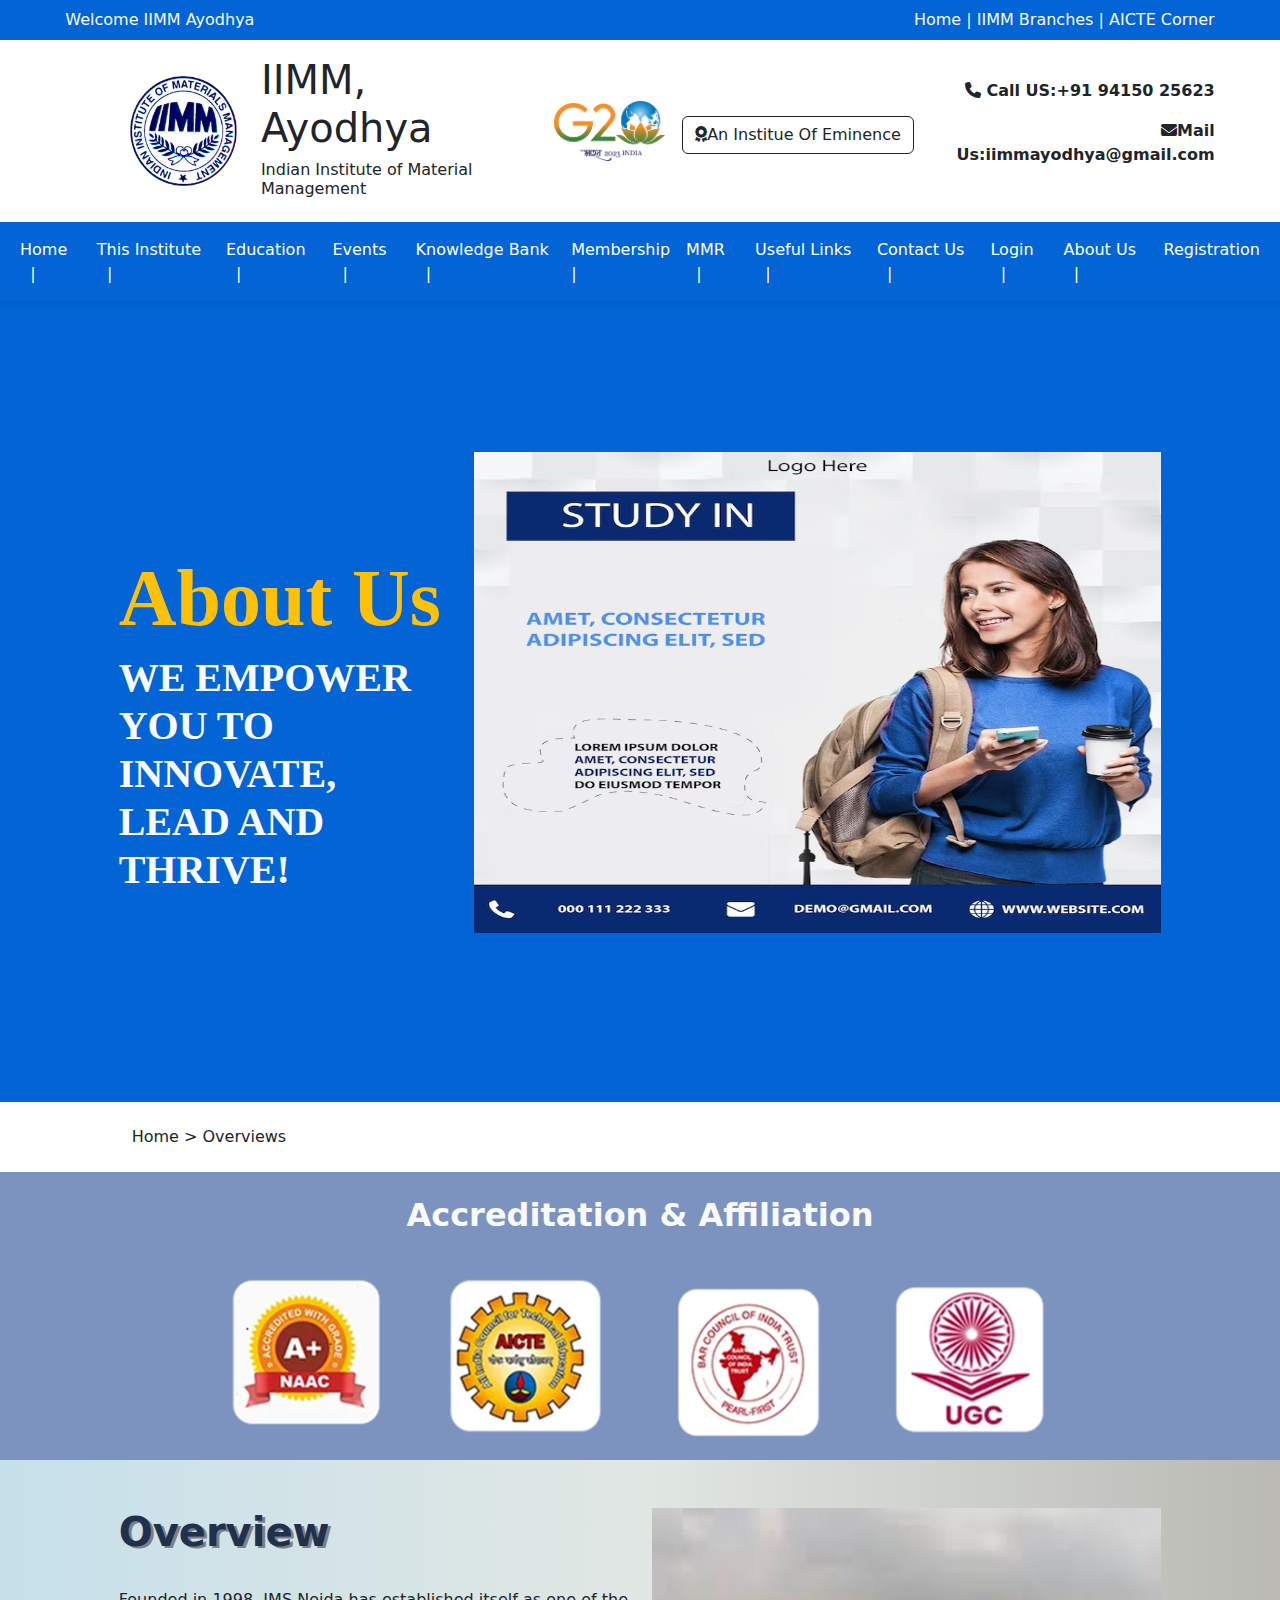
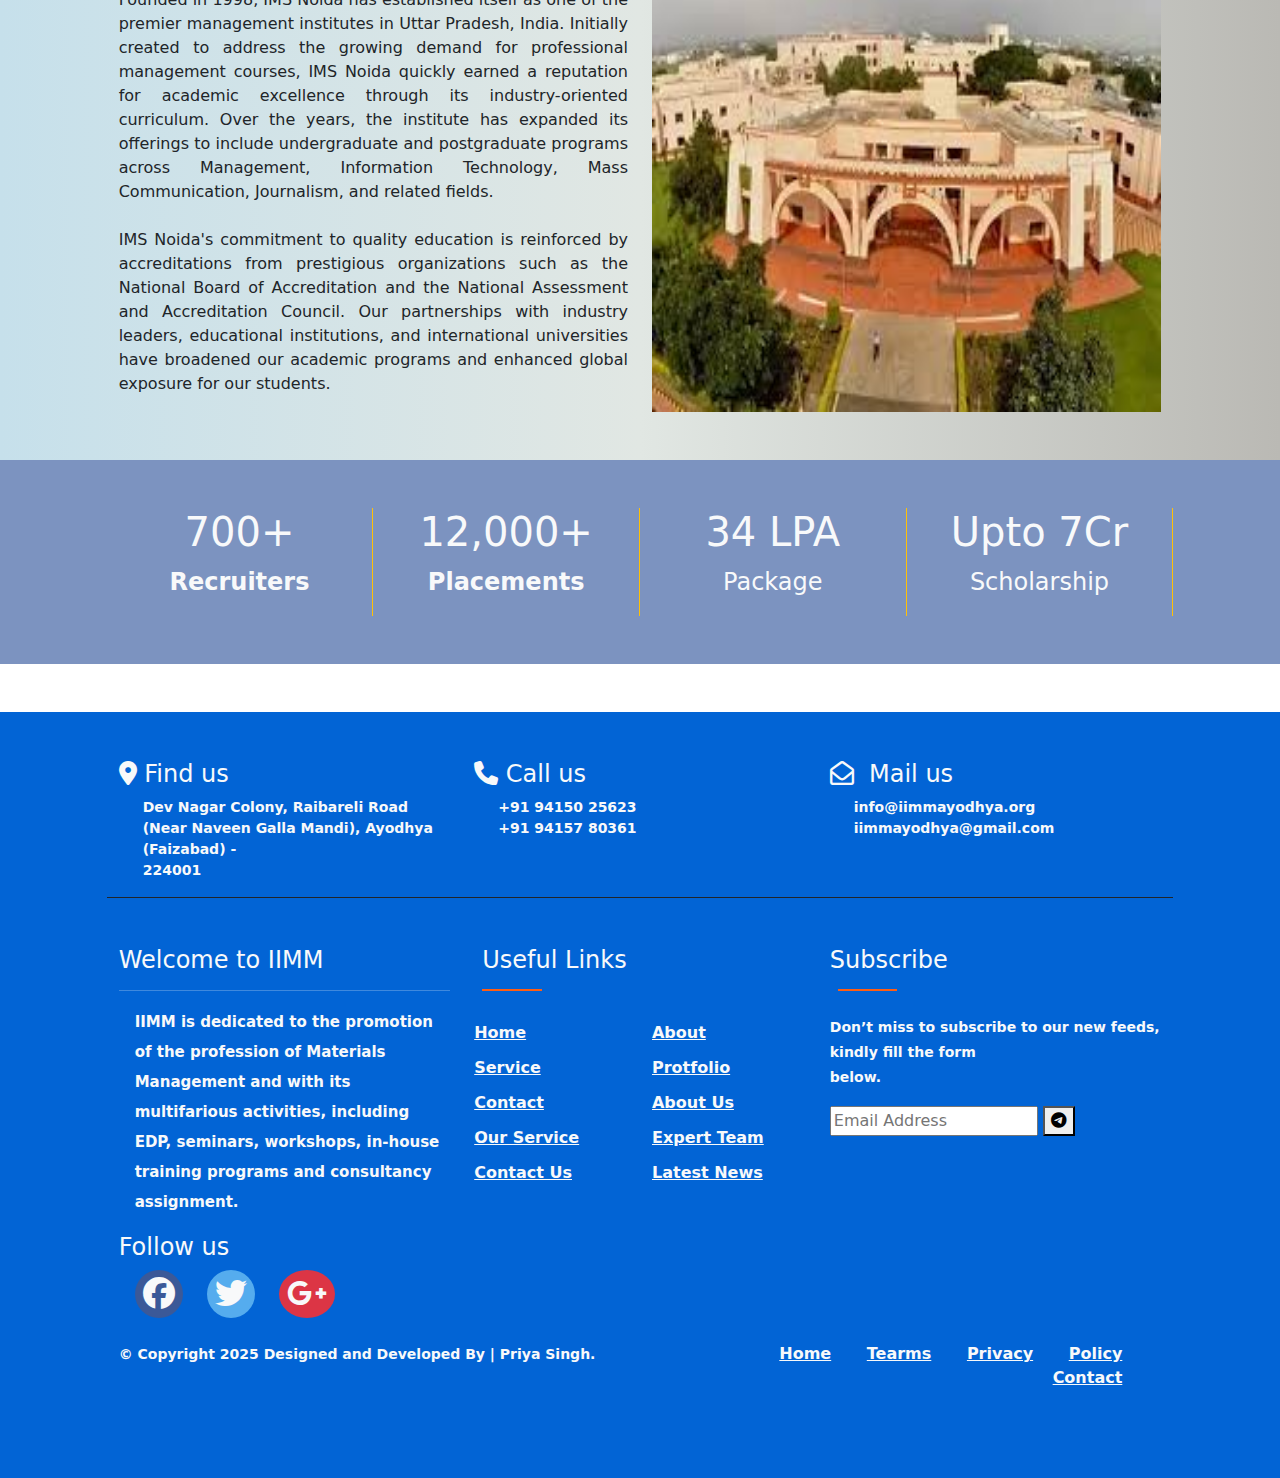
<file: AboutUs.html>
<!DOCTYPE html>
<html lang="en">

<head>
    <meta charset="UTF-8">
    <meta name="viewport" content="width=device-width, initial-scale=1.0">
    <link rel="stylesheet" href="css/bootstrap.css" />
    <link rel="stylesheet" href="https://cdnjs.cloudflare.com/ajax/libs/font-awesome/6.7.2/css/all.min.css"
        integrity="sha512-Evv84Mr4kqVGRNSgIGL/F/aIDqQb7xQ2vcrdIwxfjThSH8CSR7PBEakCr51Ck+w+/U6swU2Im1vVX0SVk9ABhg=="
        crossorigin="anonymous" referrerpolicy="no-referrer" />
    <link rel="stylesheet" href="css/style.css">
    <!-- <meta http-equiv="refresh" content="2" /> -->
    <title>IIMM Ayodhya</title>
</head>

<body>
    <div class="container-fluid">
        <!-- top start -->
        <div class="row py-2 text-light" style="background-color: #0264D5;">
            <div class="col-sm-11 mx-auto">
                <div class="row">
                    <div class="col-sm-6">Welcome IIMM Ayodhya</div>
                    <div class="col-sm-6 text-end">
                        <a href="#" class="text-light text-decoration-none start-end">Home</a>
                        |
                        <a href="#" class="text-light  text-decoration-none">IIMM Branches</a>
                        |
                        <a href="#" class="text-light  text-decoration-none">AICTE Corner</a>
                    </div>
                </div>
            </div>
        </div>
        <!-- top end -->
        <!-- header start -->

        <div class="row py-3">
            <div class="col-sm-11 mx-auto">
                <div class="row align-items-center">
                    <div class="col-sm-2 text-end"><img src="images/Logo-IIMM-1.png" alt="" height="110px"></div>
                    <div class="col-sm-3 ">
                        <h1>IIMM, Ayodhya</h1>
                        <h6>Indian Institute of Material Management</h6>
                    </div>
                    <div class="col-sm-4 "><img src="images/g20-logo.png" alt="" height="60px">&nbsp;&nbsp;
                        <a href="" class="btn border-dark mt-2"><i class="fa-solid fa-award"></i>An Institue Of
                            Eminence</a>
                    </div>
                    <div class="col-sm-3 text-end ">
                        <p class="fw-semibold"><i class="fa-solid fa-phone fa-shake "></i> Call US:+91 94150 25623</p>
                        <p class="fw-semibold"> <i class="fa-solid fa-envelope fa-bounce"></i>Mail
                            Us:iimmayodhya@gmail.com</p>
                    </div>
                </div>
            </div>
        </div>
        <!-- header end -->

        <!-- navbar start -->
        <div class="row">
            <div class="col-sm-12 p-0 shadow-sm">
                <nav class="navbar navbar-expand-lg" data-bs-theme="dark" style="background-color: #0264D5;">
                    <div class="container-fluid">
                        <button class="navbar-toggler" type="button" data-bs-toggle="collapse"
                            data-bs-target="#navbarSupportedContent" aria-controls="navbarSupportedContent"
                            aria-expanded="false" aria-label="Toggle navigation">
                            <span class="navbar-toggler-icon"></span>
                        </button>
                        <div class="collapse navbar-collapse" id="navbarSupportedContent">
                            <ul class="navbar-nav mx-auto mb-2 mb-lg-0 ">
                                <li class="nav-item">
                                    <a class="nav-link active" aria-current="page" href="index.html">Home
                                        &nbsp;&nbsp;|</a>
                                </li>
                                <li class="nav-item">
                                    <a class="nav-link active" href="#">This Institute &nbsp;&nbsp;|</a>
                                </li>
                                <li class="nav-item">
                                    <a class="nav-link active" aria-current="page" href="#">Education &nbsp;&nbsp;|
                                    </a>
                                </li>
                                <li class="nav-item">
                                    <a class="nav-link active" href="#">Events &nbsp;&nbsp;|</a>
                                </li>
                                <li class="nav-item">
                                    <a class="nav-link active" aria-current="page" href="#">Knowledge Bank
                                        &nbsp;&nbsp;|</a>
                                </li>
                                <li class="nav-item">
                                    <a class="nav-link active" href="#">Membership |</a>
                                </li>
                                <li class="nav-item">
                                    <a class="nav-link active" aria-current="page" href="#">MMR &nbsp;&nbsp;|</a>
                                </li>
                                <li class="nav-item">
                                    <a class="nav-link active" href="#">Useful Links &nbsp;&nbsp;|</a>
                                </li>
                                <li class="nav-item">
                                    <a class="nav-link active" href="contactus.html">Contact Us &nbsp;&nbsp;|</a>
                                </li>
                                <li class="nav-item">
                                    <a class="nav-link active" aria-current="page" href="login.html">Login &nbsp;&nbsp;|</a>
                                </li>
                                <li class="nav-item">
                                    <a class="nav-link active" href="AboutUs.html">About Us &nbsp;&nbsp;|</a>
                                </li>
                                <li class="nav-item">
                                    <a class="nav-link active" href="registration.html">Registration</a>
                                </li>
                            </ul>

                        </div>
                    </div>
                </nav>
            </div>
        </div>
        <!-- navbar end -->

        <!-- about us start -->
        <!-- about us top -->
        <div class="row mb-3" style="background-color: #0264D5; height:800px;">
            <div class="col-sm-12">
                <div class="row">
                    <div class="col-sm-10 mx-auto">
                        <div class="row">
                            <div class="col-sm-4" style="margin-top: 200px;;">
                                <h1 class="display-1 fw-bold mt-5 text-warning"
                                    style="font-family: 'Times New Roman', Times, serif;">About Us</h1>
                                <h2 class="display-6 fw-semibold text-light"
                                    style="font-family: 'Times New Roman', Times, serif;">WE EMPOWER YOU TO INNOVATE,
                                    LEAD AND THRIVE!</h2>
                            </div>
                            <div class="col-sm-8" style="margin-top:150px ;">
                                <img src="images/aboutus.avif" alt="" width="100%" height="70%">
                            </div>
                        </div>
                    </div>
                </div>
            </div>
        </div>
        <!-- about us top end -->

        <!-- Accreditation start -->
        <div class="row gap-4">
            <div class="col-sm-10 mx-auto gap-5 pb-3">
                <a href="AboutUs.html" class="btn  w-100 text-start">Home > Overviews</a>
            </div>
        </div>
        <div class="row" style="background-color: #7c93c0">
            <div class="col-sm-10 mx-auto">
                <div class="row">
                    <div class="col-sm-10 mx-auto">
                        <h2 class="text-light text-center mt-4 fw-bold">Accreditation & Affiliation</h2>
                        <div class="row">
                            <div class="col-sm-3"><img src="images/af1.png" alt="" width="100%"></div>
                            <div class="col-sm-3 mt-2"><img src="images/af2.png" alt="" width="100%" height="100%">
                            </div>
                            <div class="col-sm-3 mt-4"><img src="images/af3.png" alt="" width="100%" height="100%">
                            </div>
                            <div class="col-sm-3 mt-3"><img src="images/af4.png" alt="" width="100%"></div>
                        </div>
                    </div>
                </div>
            </div>
        </div>
        <!-- Accreditation end -->

        <!-- Overview Start -->
        <div class="row"
            style="background-image:linear-gradient(90deg,rgb(198, 224, 235) 0%, rgb(225, 231, 227) 50%, rgb(186, 185, 180) 100%);">
            <div class="col-sm-12">
                <div class="row">
                    <div class="col-sm-10 mx-auto py-5">
                        <div class="row">
                            <div class="col-sm-6">
                                <h2 class="display-6 fw-bold" style="text-shadow: 3px 2px gray; color:#20304F;">Overview
                                </h2>
                                <br />
                                <p class="" style="text-align: justify;">
                                    Founded in 1998, IMS Noida has established itself as one of the premier management
                                    institutes in Uttar Pradesh, India. Initially created to address the growing demand
                                    for professional management courses, IMS Noida quickly earned a reputation for
                                    academic excellence through its industry-oriented curriculum. Over the years, the
                                    institute has expanded its offerings to include undergraduate and postgraduate
                                    programs across Management, Information Technology, Mass Communication, Journalism,
                                    and related fields.
                                    <br /><br />
                                    IMS Noida's commitment to quality education is reinforced by accreditations from
                                    prestigious organizations such as the National Board of Accreditation and the
                                    National Assessment and Accreditation Council. Our partnerships with industry
                                    leaders, educational institutions, and international universities have broadened our
                                    academic programs and enhanced global exposure for our students.
                                </p>
                            </div>
                            <div class="col-sm-6">
                                <img src="images/clg.jpeg" alt="" width="100%" height="100%">
                            </div>
                        </div>
                    </div>
                </div>
            </div>
        </div>
        <!-- Overview End -->

<!-- Recruiter start -->
<div class="row py-5 mb-5" style="background-color: #7c93c0;">
    <div class="col-sm-10 mx-auto">
        <div class="row text-light">
            <div class="col-sm-3 border-end border-warning text-center fw-bold"><h1>700+</h1>
            <p class="fs-4">Recruiters</p></div>
            <div class="col-sm-3 text-center border-end border-warning fw-bold"><h1>12,000+</h1>
            <p class="fs-4">Placements</p>
            </div>
            <div class="col-sm-3 border-end border-warning text-center"><h1>34 LPA</h1>
            <p class="fs-4">Package</p></div>
            <div class="col-sm-3 border-end border-warning text-center"><h1>Upto 7Cr</h1>
            <p class="fs-4">Scholarship</p></div>
        </div>
    </div>
</div>
<!-- Requiter end -->
        <!-- about us end -->

        <!-- Footer Start -->
        <footer class="row py-5 " style="background-color: #0264D5;">
            <div class="col-sm-10 mx-auto text-light">
                <div class="row border-bottom border-dark border-1">
                    <div class="col-sm-4">
                        <h4> <i class="fa-solid fa-location-dot"></i> Find us</h4>
                        <small>
                            <p class="fw-semibold ps-4">
                                Dev Nagar Colony, Raibareli Road<br />
                                (Near Naveen Galla Mandi), Ayodhya (Faizabad) -<br /> 224001
                            </p>
                        </small>
                    </div>
                    <div class="col-sm-4">
                        <h4> <i class="fa-solid fa-phone"></i>&nbsp;Call us</h4>
                        <small>
                            <p class="ps-4 fw-semibold">
                                +91 94150 25623<br />
                                +91 94157 80361
                            </p>
                        </small>
                    </div>
                    <div class="col-sm-4">
                        <h4> <i class="far fa-envelope-open"></i> &nbsp;Mail us</h4>
                        <small>
                            <p class="ps-4 fw-semibold">
                                info@iimmayodhya.org <br />
                                iimmayodhya@gmail.com
                            </p>
                        </small>
                    </div>
                </div>
                <div class="row mt-5">
                    <div class="col-sm-4">
                        <h4>Welcome to IIMM </h4>
                        <hr>

                        <p class="ps-3 fw-semibold" style="line-height:30px; font-size: 15px;">
                            IIMM is dedicated to the promotion of the profession of Materials Management and with
                            its multifarious activities, including EDP, seminars, workshops, in-house training
                            programs and consultancy assignment.
                        </p>

                        <div class="social_media_icon">

                            <h4>Follow us</h4>

                            <div class="row">

                                <div class="col-sm-10 d-flex gap-4 ms-3">
                                    <div class=" rounded-circle fa-2x ps-2 pe-2" style="background-color: #3B5998;"><i
                                            class="fa-brands fa-facebook"></i></div>
                                    <div class="rounded-circle fa-2x ps-2 pe-2" style="background-color: #55ACEE;"><i
                                            class="fa-brands fa-twitter"></i></i></div>
                                    <div class="rounded-circle fa-2x bg-danger ps-2 pe-2"><i
                                            class="fa-brands fa-google-plus-g"></i></i></div>
                                </div>
                                <div class="col-sm-2"></div>
                            </div>
                        </div>

                    </div>
                    <div class="col-sm-4">
                        <h4 class="ps-2">Useful Links</h4>
                        <div class="btm_border"></div>
                        <div class="row mt-4">
                            <div class="col-sm-6 fw-semibold" style="line-height:35px;">
                                <ul class="list-unstyled">
                                    <li><a href="" class="text-light">Home</a></li>
                                    <li><a href="" class="text-light">Service</a></li>
                                    <li><a href="" class="text-light">Contact</a></li>
                                    <li><a href="" class="text-light">Our Service</a></li>
                                    <li><a href="" class="text-light">Contact Us</a></li>

                                </ul>
                            </div>
                            <div class="col-sm-6 fw-semibold" style="line-height:35px;">
                                <ul class="list-unstyled">
                                    <li><a href="" class="text-light">About</a></li>
                                    <li><a href="" class="text-light">Protfolio</a></li>
                                    <li><a href="" class="text-light">About Us</a></li>
                                    <li><a href="" class="text-light">Expert Team</a></li>
                                    <li><a href="" class="text-light">Latest News</a></li>

                                </ul>
                            </div>

                        </div>
                    </div>
                    <div class="col-sm-4">
                        <h4>Subscribe</h4>
                        <div class="btm_border"></div>
                        <small>
                            <p class="fw-bold mt-4" style="line-height: 25px;">
                                Don’t miss to subscribe to our new feeds, kindly fill the form <br />below.
                            </p>
                        </small>
                        <div class="subscribe-form">
                            <form action="#">
                                <input type="text" placeholder="Email Address">
                                <button><i class="fab fa-telegram-plane"></i></button>
                            </form>
                        </div>
                    </div>
                    <div class="row py-4">
                        <div class="col-sm-6 fw-semibold">
                            <small>
                                &copy; Copyright 2025 Designed and Developed By | Priya Singh.
                            </small>
                        </div>
                        <div class="col-sm-6 text-end fw-semibold" id="footer_li">
                            <ul style="list-style-type:none;">
                                <li><a href="" class="text-light">Home</a></li>
                                <li><a href="" class="text-light">Tearms</a></li>
                                <li><a href="" class="text-light">Privacy</a></li>
                                <li><a href="" class="text-light">Policy</a></li>
                                <li><a href="" class="text-light">Contact</a></li>
                            </ul>
                        </div>
                    </div>
                </div>
            </div>
        </footer>
        <!-- Footer End -->

    </div>
    <script src="js/bootstrap.bundle.js"></script>
</body>

</html>
</file>
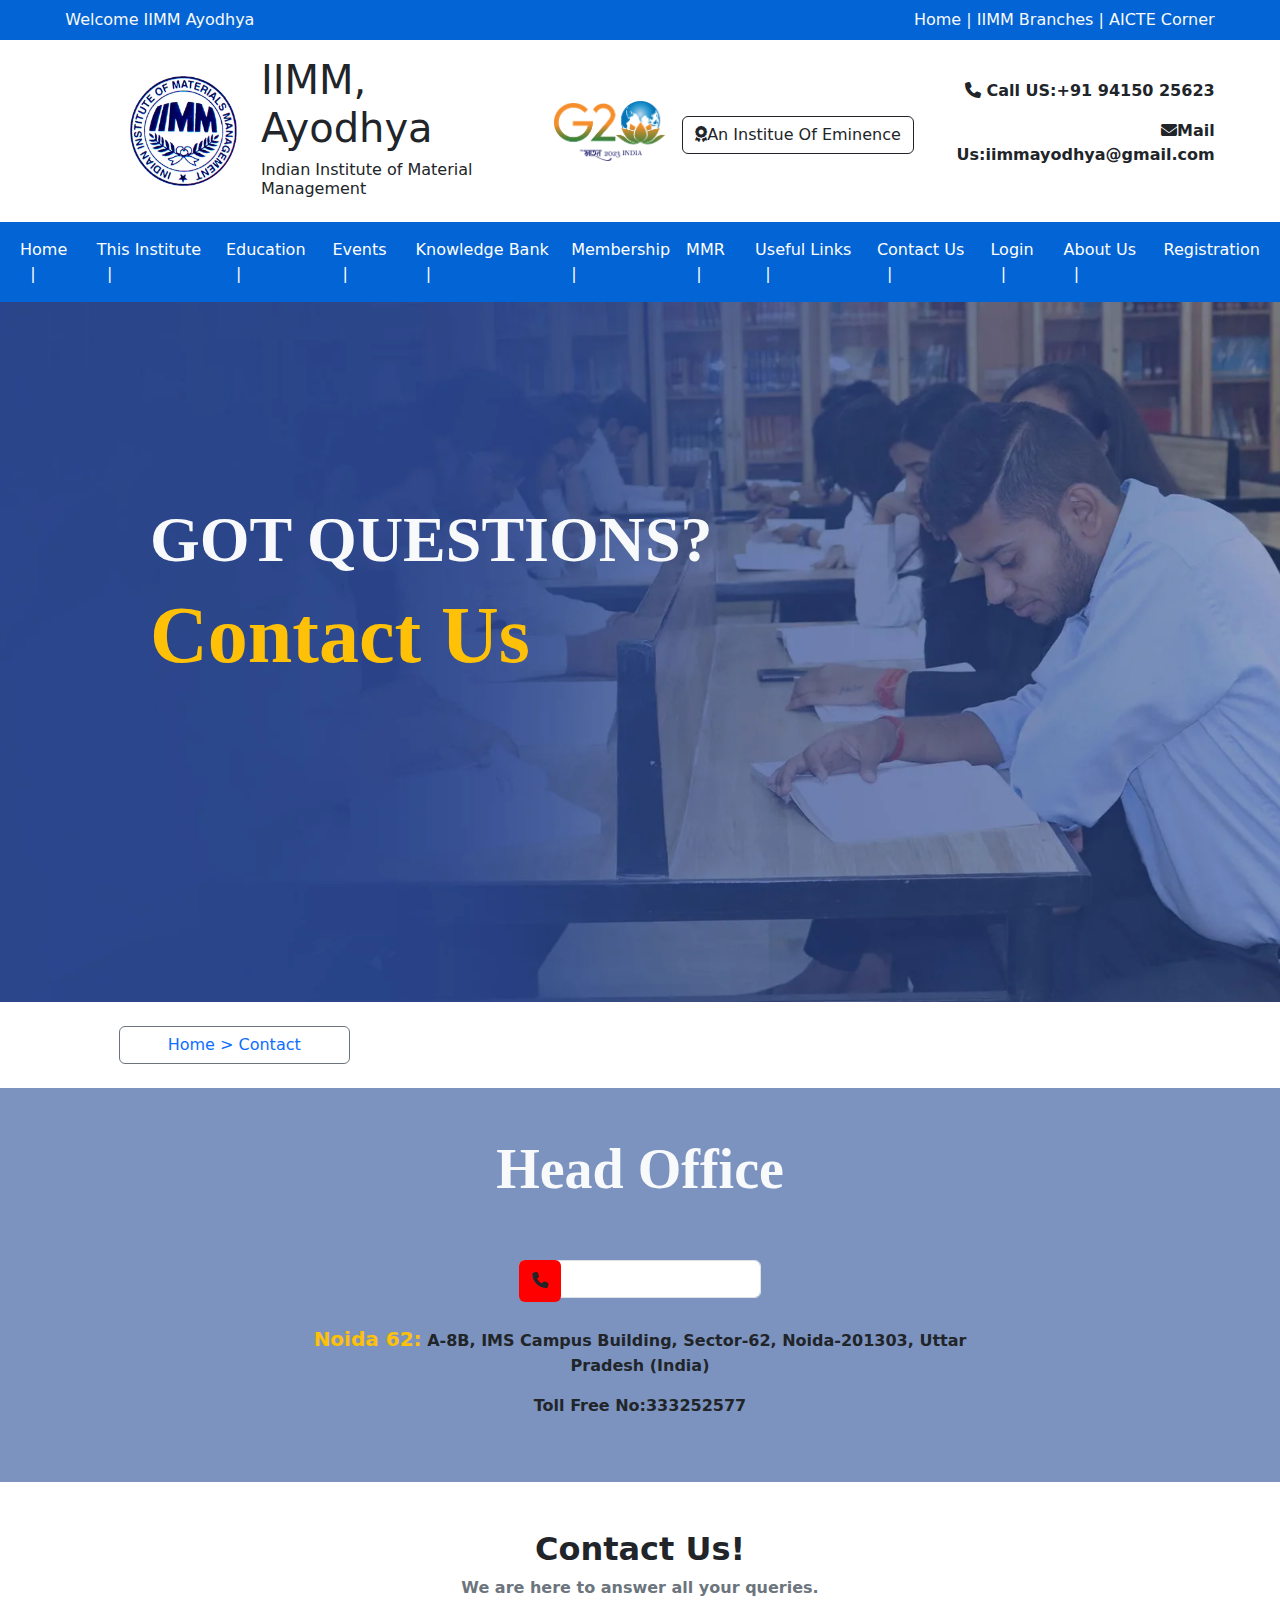
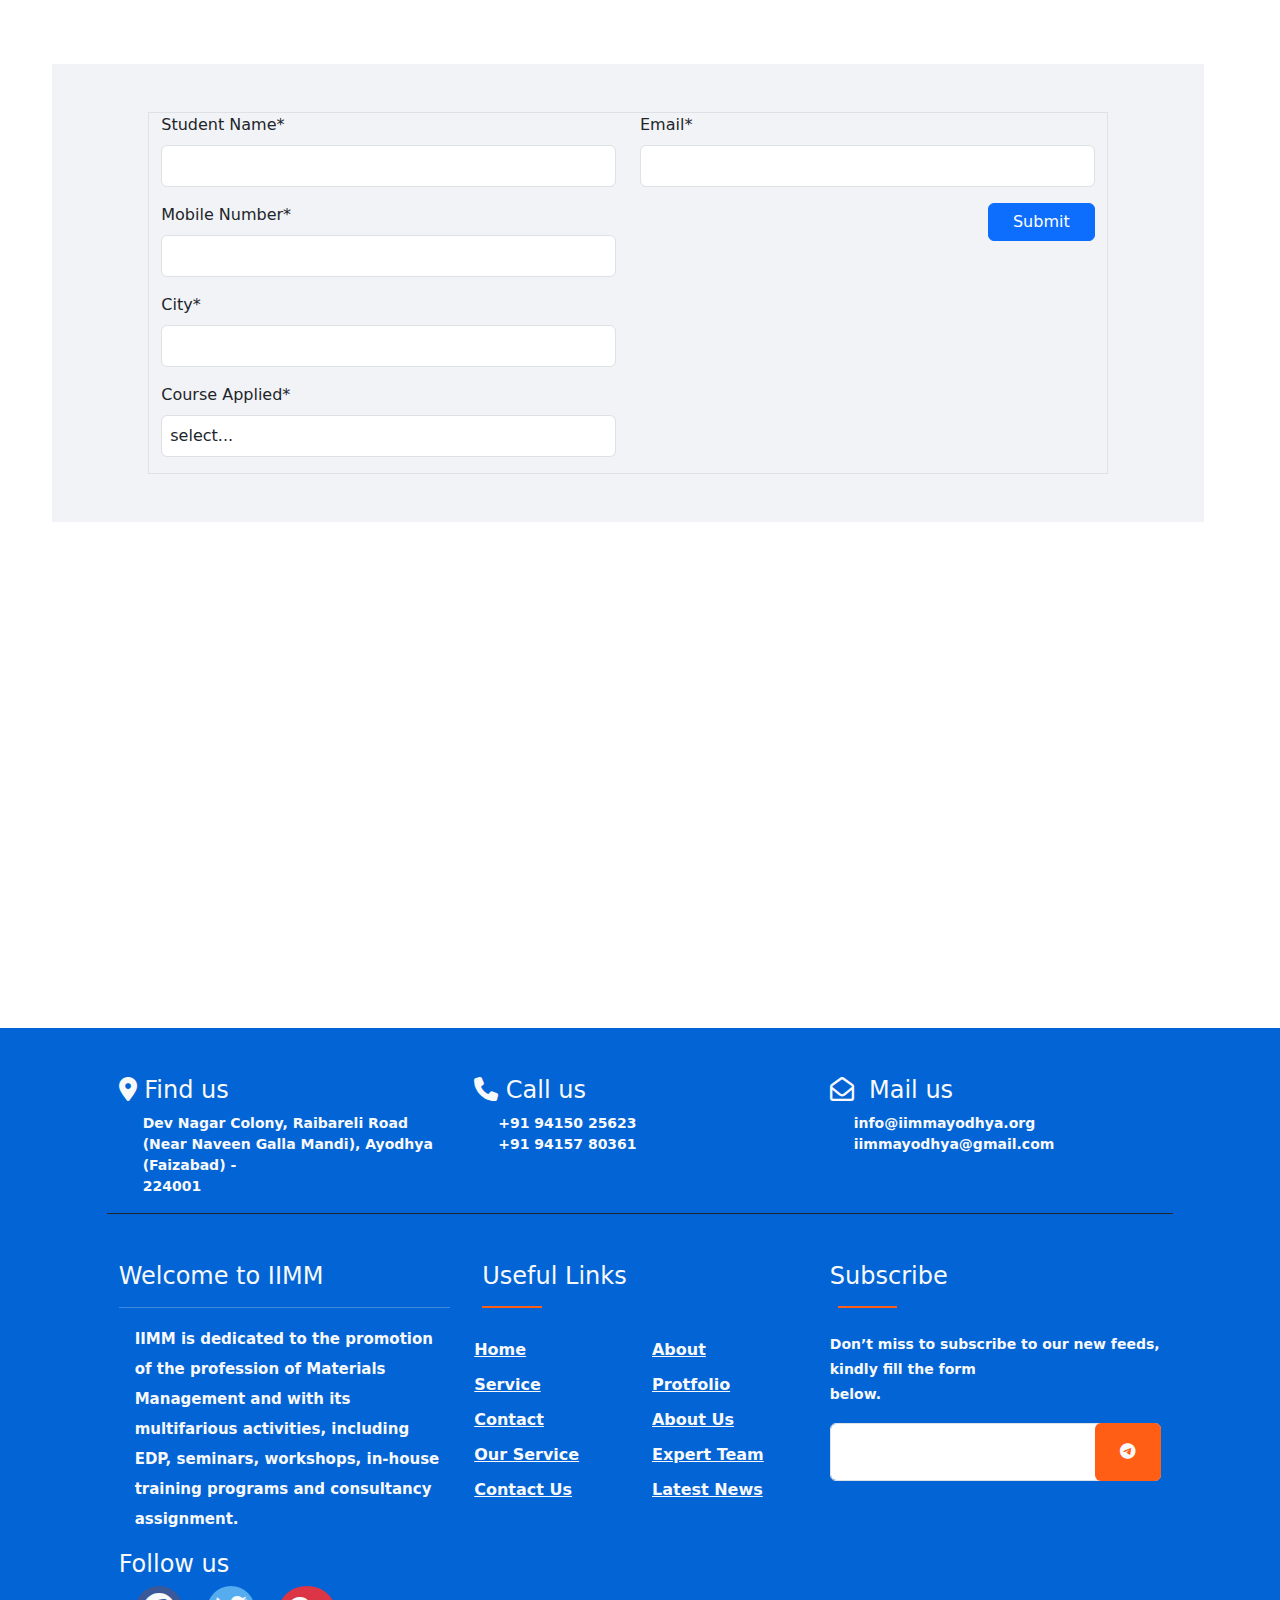
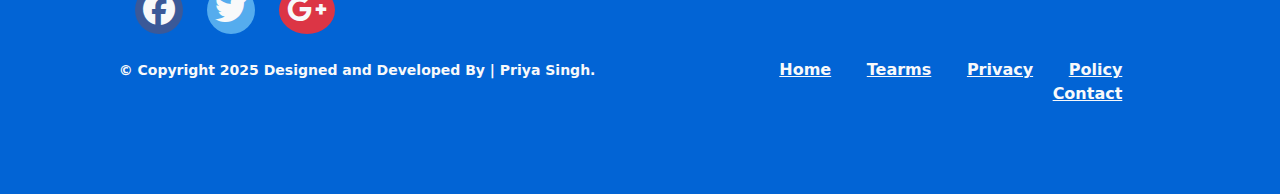
<file: contactus.html>
<!DOCTYPE html>
<html lang="en">

<head>
    <meta charset="UTF-8">
    <meta name="viewport" content="width=device-width, initial-scale=1.0">
    <link rel="stylesheet" href="css/bootstrap.css" />
    <link rel="stylesheet" href="https://cdnjs.cloudflare.com/ajax/libs/font-awesome/6.7.2/css/all.min.css"
        integrity="sha512-Evv84Mr4kqVGRNSgIGL/F/aIDqQb7xQ2vcrdIwxfjThSH8CSR7PBEakCr51Ck+w+/U6swU2Im1vVX0SVk9ABhg=="
        crossorigin="anonymous" referrerpolicy="no-referrer" />
    <link rel="stylesheet" href="css/style.css">
    <!-- <meta http-equiv="refresh" content="2" /> -->

    <title>IIMM Ayodhya</title>
</head>

<body>
    <div class="container-fluid">
        <!-- top start -->
        <div class="row py-2 text-light " style="background-color: #0264D5;" >
            <div class="col-sm-11 mx-auto">
                <div class="row">
                    <div class="col-sm-6">Welcome IIMM Ayodhya</div>
                    <div class="col-sm-6 text-end">
                        <a href="#" class="text-light text-decoration-none start-end">Home</a>
                        |
                        <a href="#" class="text-light  text-decoration-none">IIMM Branches</a>
                        |
                        <a href="#" class="text-light  text-decoration-none">AICTE Corner</a>
                    </div>
                </div>
            </div>
        </div>
        <!-- top end -->
        <!-- header start -->

        <div class="row py-3">
            <div class="col-sm-11 mx-auto">
                <div class="row align-items-center">
                    <div class="col-sm-2 text-end"><img src="images/Logo-IIMM-1.png" alt="" height="110px"></div>
                    <div class="col-sm-3 ">
                        <h1>IIMM, Ayodhya</h1>
                        <h6>Indian Institute of Material Management</h6>
                    </div>
                    <div class="col-sm-4 "><img src="images/g20-logo.png" alt="" height="60px">&nbsp;&nbsp;
                        <a href="" class="btn border-dark mt-2"><i class="fa-solid fa-award"></i>An Institue Of
                            Eminence</a>
                    </div>
                    <div class="col-sm-3 text-end ">
                        <p class="fw-semibold"><i class="fa-solid fa-phone fa-shake "></i> Call US:+91 94150 25623</p>
                        <p class="fw-semibold"> <i class="fa-solid fa-envelope fa-bounce"></i>Mail
                            Us:iimmayodhya@gmail.com</p>
                    </div>
                </div>
            </div>
        </div>
        <!-- header end -->

        <!-- navbar start -->
        <div class="row">
            <div class="col-sm-12 p-0 shadow-sm">
                <nav class="navbar navbar-expand-lg" data-bs-theme="dark" style="background-color: #0264D5;">
                    <div class="container-fluid">
                        <button class="navbar-toggler" type="button" data-bs-toggle="collapse"
                            data-bs-target="#navbarSupportedContent" aria-controls="navbarSupportedContent"
                            aria-expanded="false" aria-label="Toggle navigation">
                            <span class="navbar-toggler-icon"></span>
                        </button>
                        <div class="collapse navbar-collapse" id="navbarSupportedContent">
                            <ul class="navbar-nav mx-auto mb-2 mb-lg-0 ">
                                <li class="nav-item">
                                    <a class="nav-link active" aria-current="page" href="index.html">Home
                                        &nbsp;&nbsp;|</a>
                                </li>
                                <li class="nav-item">
                                    <a class="nav-link active" href="#">This Institute &nbsp;&nbsp;|</a>
                                </li>
                                <li class="nav-item">
                                    <a class="nav-link active" aria-current="page" href="#">Education &nbsp;&nbsp;|
                                    </a>
                                </li>
                                <li class="nav-item">
                                    <a class="nav-link active" href="#">Events &nbsp;&nbsp;|</a>
                                </li>
                                <li class="nav-item">
                                    <a class="nav-link active" aria-current="page" href="#">Knowledge Bank
                                        &nbsp;&nbsp;|</a>
                                </li>
                                <li class="nav-item">
                                    <a class="nav-link active" href="#">Membership |</a>
                                </li>
                                <li class="nav-item">
                                    <a class="nav-link active" aria-current="page" href="#">MMR &nbsp;&nbsp;|</a>
                                </li>
                                <li class="nav-item">
                                    <a class="nav-link active" href="#">Useful Links &nbsp;&nbsp;|</a>
                                </li>
                                <li class="nav-item">
                                    <a class="nav-link active" href="contactus.html">Contact Us &nbsp;&nbsp;|</a>
                                </li>
                                <li class="nav-item">
                                    <a class="nav-link active" aria-current="page" href="Login.html">Login &nbsp;&nbsp;|</a>
                                </li>
                                <li class="nav-item">
                                    <a class="nav-link active" href="index.html">About Us &nbsp;&nbsp;|</a>
                                </li>
                                <li class="nav-item">
                                    <a class="nav-link active" href="registration.html">Registration</a>
                                </li>
                            </ul>

                        </div>
                    </div>
                </nav>
            </div>
        </div>
        <!-- navbar end -->

        <!-- contact us start -->
        <!-- images start -->
        <div class="row ">
            <div class="col-sm-12" id="cont_images">
                <h1 CLASS="text-light fw-semibold display-3"
                    style="margin-top:200px;margin-left:150px; font-family:'Times New Roman', Times, serif;">GOT
                    QUESTIONS?</h1>
                <h1 class="fw-bold text-warning display-1"
                    style="margin-left:150px; font-family:'Times New Roman', Times, serif;">Contact Us</h1>
            </div>
        </div>
        <!-- images end -->
        <!-- contact btn start -->
        <div class="row">
            <div class="col-sm-10 mx-auto my-4">
                <a href="index.html">
                    <button type="button"
                        class="btn border-secondary text-primary px-5 bg-seconadary">Home > Contact</button></a>
            </div>
        </div>
        <!-- contact btn end -->
        <!-- Head Start -->
        <div class="row" style="background-color:  #7c93c0" ;">
            <div class="col-sm-10 mx-auto py-5">
                <h2 class="text-center text-light display-4 fw-bold"
                    style="font-family: 'Times New Roman', Times, serif;">Head Office</h2>
                <div class="row">
                    <div class="col-sm-4"></div>
                    <div class="col-sm-3 mx-auto">

                        <div class="text-center mt-5 position-relative">
                            <input type="text" class="form-control position-absolute">
                            <a class="btn position-absolute start-0 py-2 pt-2" style="background-color: red;"><i
                                    class="fa-solid fa-phone"></i></a>
                        </div>
                    </div>
                    <div class="col-sm-4"></div>
                </div>
                <div class="row mt-5">
                    <div class="col-sm-8 mx-auto">
                        <p class="text-center mt-3 fw-semibold"><b class="text-warning fs-5">Noida 62:</b> A-8B, IMS
                            Campus Building, Sector-62, Noida-201303, Uttar Pradesh (India)</p>
                        <p class="text-center"><b>Toll Free No:333252577</b></p>
                    </div>
                </div>
            </div>
        </div>
        <!-- Head end -->
        <!-- Form start -->
        <div class="row mb-5">
            <div class="col-sm-12 py-5">
                <h2 class="text-center fw-bold">Contact Us!</h2>
                <p class="text-center text-secondary"><b>We are here to answer all your queries.</b></p>
            </div>
            <div class="row">
                <div class="col-sm-11 mx-auto " style="background-color: #F2F3F7;">
                    <div class="row py-5">
                        <div class="col-sm-10 mx-auto border">
                            <div class="row">
                                <div class="col-sm-6">
                                    <form>
                                <div class="mb-3">
                                    <label for="exampleInputName" class="form-label">Student Name*</label>
                                    <input type="text" class="form-control p-2" id="exampleInputEmail1">
                                </div>
                                <div class="mb-3">
                                    <label for="exampleInputMobNo" class="form-label">Mobile Number*</label>
                                    <input type="number" class="form-control p-2" id="exampleInputmobilenumber">
                                </div>
                                <div class="mb-3">
                                    <label for="exampleInputCity" class="form-label">City*</label>
                                    <input type="text" class="form-control p-2" id="exampleInputCity">
                                </div>
                                <div class="mb-3">
                                    <label for="exampleInputMobNo" class="form-label">Course Applied*</label></label><br/>
                                    <select name="course" id="" class="form-control p-2">
                                        <option value="">select...</option>
                                        <option value="">BBA</option>
                                        <option value="">MBA</option>
                                        <option value="">MCA</option>
                                        <option value="">BTech</option>
                                        <option value="">PGDM</option>
                                        <option value="">Becom LLB</option>
                                    </select>
                                </div>
                            </form>
                                </div>
                                <div class="col-sm-6">
                                    <form>
                                
                                <div class="mb-3">
                                    <label for="exampleInputPassword1" class="form-label">Email*</label>
                                    <input type="Email" class="form-control p-2" id="exampleInputEmail">
                                </div>
                                
                                <button type="submit" class="btn btn-primary px-4 float-end">Submit</button>
                            </form>
                                </div>
                            </div>
                        </div>
                    </div>
                </div>
            </div>
        </div>
        <!-- Form end -->

        <!-- map start -->
         <div class="row mb-2">
            
<iframe src="https://www.google.com/maps/embed?pb=!1m23!1m12!1m3!1d3560.1920280639292!2d80.99251815823438!3d26.833843977402967!2m3!1f0!2f0!3f0!3m2!1i1024!2i768!4f13.1!4m8!3e6!4m0!4m5!1s0x399be3cf7ce83701%3A0x7c56a5961037b9f2!2sV2F2%2BW2G%2C%20Faizabad%20Rd%2C%20Sector%208%2C%20Indira%20Nagar%2C%20Lucknow%2C%20Uttar%20Pradesh%20226016!3m2!1d26.8748161!2d81.000086!5e0!3m2!1sen!2sin!4v1751766257489!5m2!1sen!2sin" width="600" height="450" style="border:0;" allowfullscreen="" loading="lazy" referrerpolicy="no-referrer-when-downgrade"></iframe>
</div>
        <!-- map end -->
        <!-- contact us end -->
        <!-- Footer Start -->
        <footer class="row py-5 " style="background-color: #0264D5;">
            <div class="col-sm-10 mx-auto text-light">
                <div class="row border-bottom border-dark border-1">
                    <div class="col-sm-4">
                        <h4> <i class="fa-solid fa-location-dot"></i> Find us</h4>
                        <small>
                            <p class="fw-semibold ps-4">
                                Dev Nagar Colony, Raibareli Road<br />
                                (Near Naveen Galla Mandi), Ayodhya (Faizabad) -<br /> 224001
                            </p>
                        </small>
                    </div>
                    <div class="col-sm-4">
                        <h4> <i class="fa-solid fa-phone"></i>&nbsp;Call us</h4>
                        <small>
                            <p class="ps-4 fw-semibold">
                                +91 94150 25623<br />
                                +91 94157 80361
                            </p>
                        </small>
                    </div>
                    <div class="col-sm-4">
                        <h4> <i class="far fa-envelope-open"></i> &nbsp;Mail us</h4>
                        <small>
                            <p class="ps-4 fw-semibold">
                                info@iimmayodhya.org <br />
                                iimmayodhya@gmail.com
                            </p>
                        </small>
                    </div>
                </div>
                <div class="row mt-5">
                    <div class="col-sm-4">
                        <h4>Welcome to IIMM </h4>
                        <hr>

                        <p class="ps-3 fw-semibold" style="line-height:30px; font-size: 15px;">
                            IIMM is dedicated to the promotion of the profession of Materials Management and with
                            its multifarious activities, including EDP, seminars, workshops, in-house training
                            programs and consultancy assignment.
                        </p>

                        <div class="social_media_icon">

                            <h4>Follow us</h4>

                            <div class="row">

                                <div class="col-sm-10 d-flex gap-4 ms-3">
                                    <div class=" rounded-circle fa-2x ps-2 pe-2" style="background-color: #3B5998;"><i
                                            class="fa-brands fa-facebook"></i></div>
                                    <div class="rounded-circle fa-2x ps-2 pe-2" style="background-color: #55ACEE;"><i
                                            class="fa-brands fa-twitter"></i></i></div>
                                    <div class="rounded-circle fa-2x bg-danger ps-2 pe-2"><i
                                            class="fa-brands fa-google-plus-g"></i></i></div>
                                </div>
                                <div class="col-sm-2"></div>
                            </div>
                        </div>

                    </div>
                    <div class="col-sm-4">
                        <h4 class="ps-2">Useful Links</h4>
                        <div class="btm_border"></div>
                        <div class="row mt-4">
                            <div class="col-sm-6 fw-semibold" style="line-height:35px;">
                                <ul class="list-unstyled">
                                    <li><a href="" class="text-light">Home</a></li>
                                    <li><a href="" class="text-light">Service</a></li>
                                    <li><a href="" class="text-light">Contact</a></li>
                                    <li><a href="" class="text-light">Our Service</a></li>
                                    <li><a href="" class="text-light">Contact Us</a></li>

                                </ul>
                            </div>
                            <div class="col-sm-6 fw-semibold" style="line-height:35px;">
                                <ul class="list-unstyled">
                                    <li><a href="" class="text-light">About</a></li>
                                    <li><a href="" class="text-light">Protfolio</a></li>
                                    <li><a href="" class="text-light">About Us</a></li>
                                    <li><a href="" class="text-light">Expert Team</a></li>
                                    <li><a href="" class="text-light">Latest News</a></li>

                                </ul>
                            </div>

                        </div>
                    </div>
                    <div class="col-sm-4">
                        <h4>Subscribe</h4>
                        <div class="btm_border"></div>
                        <small>
                            <p class="fw-bold mt-4" style="line-height: 25px;">
                                Don’t miss to subscribe to our new feeds, kindly fill the form <br />below.
                            </p>
                        </small>
                        
                        <div class="position-relative">
    <input type="text" class="form-control position-absolute py-3">
    <a href="" class="btn  position-absolute end-0 py-3 px-4" style="background-color: #FF5E14;"><i class="fa-brands fa-telegram fa-white text-light"></i></a>
</div>
                    </div>
                    <div class="row py-4">
                        <div class="col-sm-6 fw-semibold">
                            <small>
                                &copy; Copyright 2025 Designed and Developed By | Priya Singh.
                            </small>
                        </div>
                        <div class="col-sm-6 text-end fw-semibold" id="footer_li">
                            <ul style="list-style-type:none;">
                                <li><a href="" class="text-light">Home</a></li>
                                <li><a href="" class="text-light">Tearms</a></li>
                                <li><a href="" class="text-light">Privacy</a></li>
                                <li><a href="" class="text-light">Policy</a></li>
                                <li><a href="" class="text-light">Contact</a></li>
                            </ul>
                        </div>
                    </div>
                </div>
            </div>
        </footer>
        <!-- Footer End -->

    </div>
    <script src="js/bootstrap.bundle.js"></script>
</body>

</html>
</file>
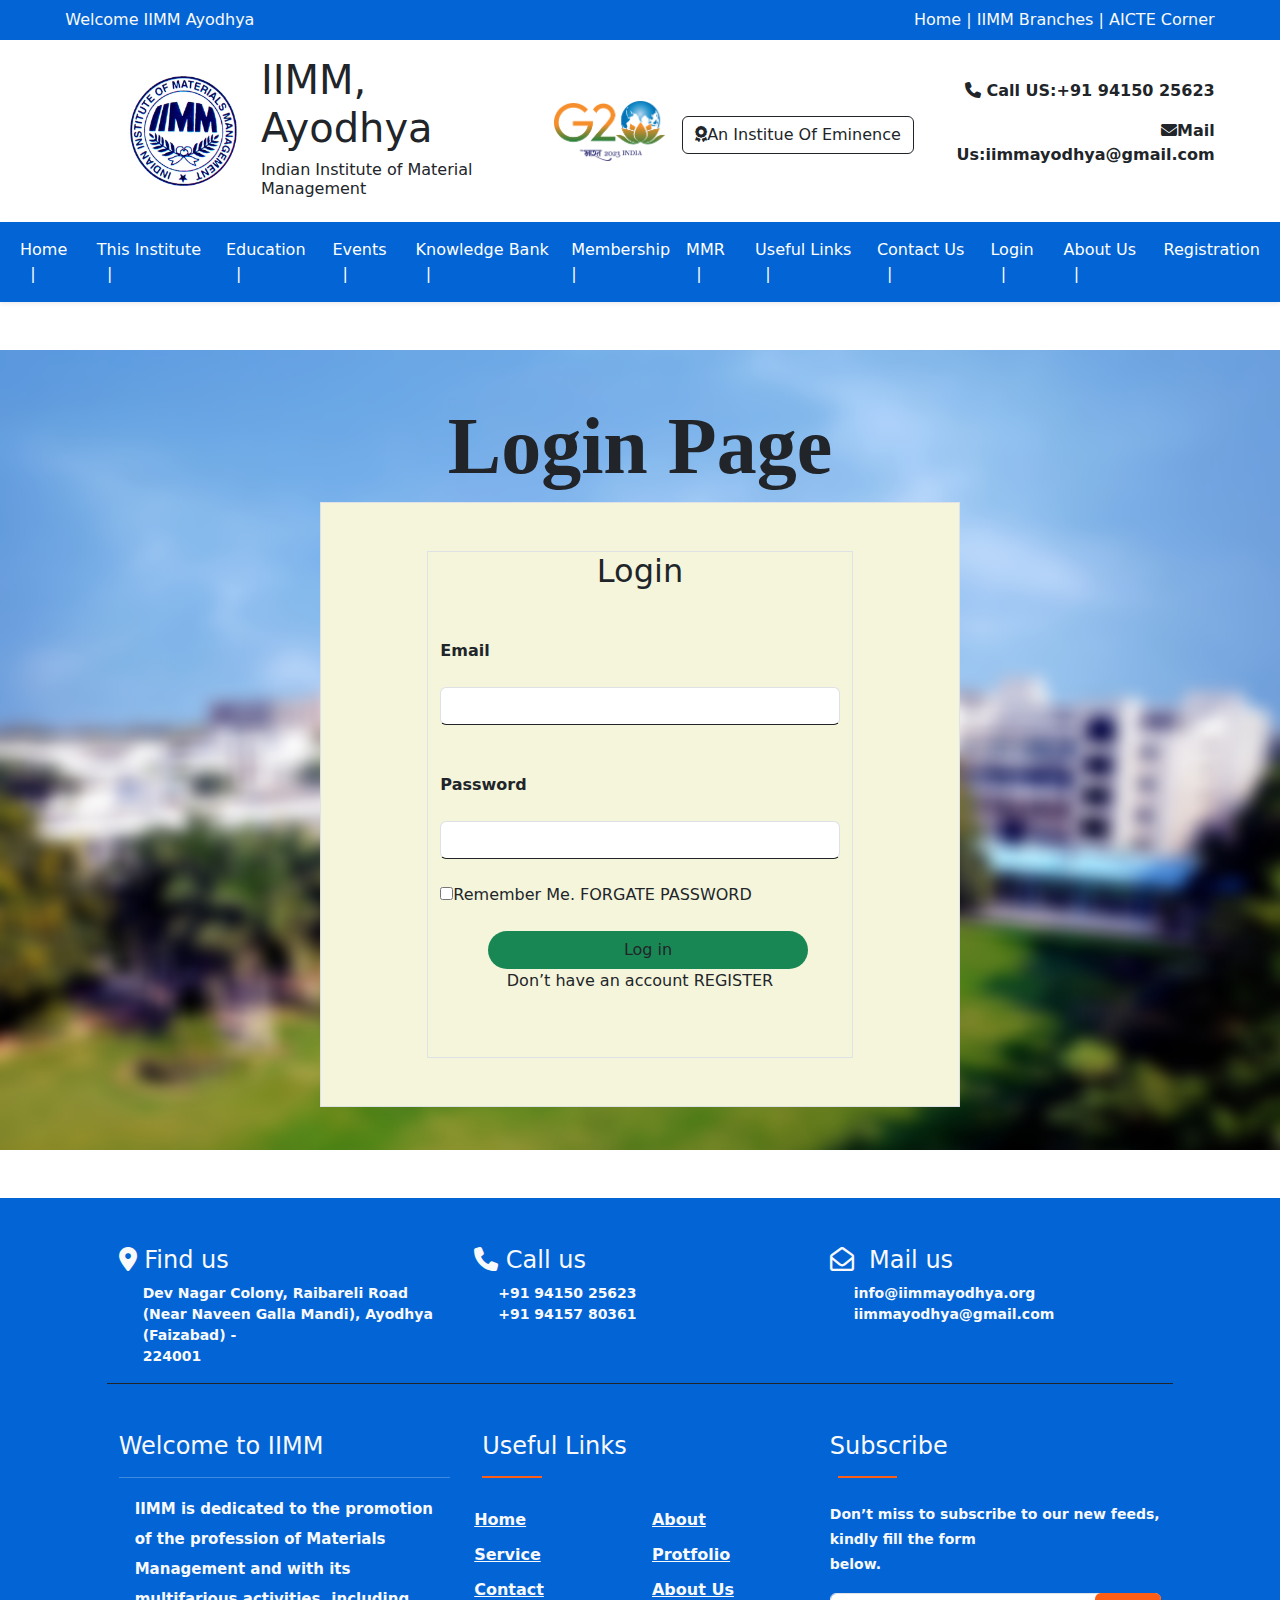
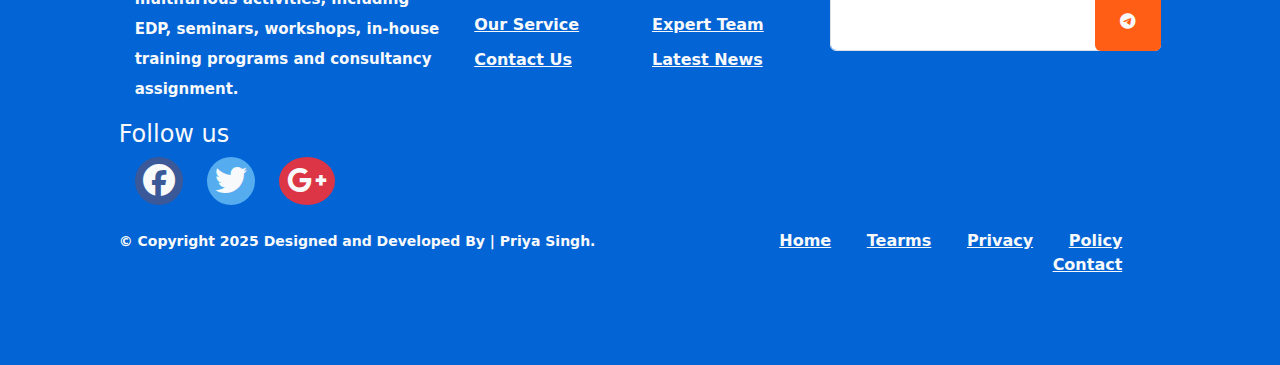
<file: login.html>
<!DOCTYPE html>
<html lang="en">

<head>
    <meta charset="UTF-8">
    <meta name="viewport" content="width=device-width, initial-scale=1.0">
    <link rel="stylesheet" href="css/bootstrap.css" />
    <link rel="stylesheet" href="https://cdnjs.cloudflare.com/ajax/libs/font-awesome/6.7.2/css/all.min.css"
        integrity="sha512-Evv84Mr4kqVGRNSgIGL/F/aIDqQb7xQ2vcrdIwxfjThSH8CSR7PBEakCr51Ck+w+/U6swU2Im1vVX0SVk9ABhg=="
        crossorigin="anonymous" referrerpolicy="no-referrer" />
    <link rel="stylesheet" href="css/style.css">
    <!-- <meta http-equiv="refresh" content="2" /> -->

    <title>IIMM Ayodhya</title>
</head>

<body>
    <div class="container-fluid">
        <!-- top start -->
        <div class="row py-2 text-light" style="background-color: #0264D5;">
            <div class="col-sm-11 mx-auto">
                <div class="row">
                    <div class="col-sm-6">Welcome IIMM Ayodhya</div>
                    <div class="col-sm-6 text-end">
                        <a href="#" class="text-light text-decoration-none start-end">Home</a>
                        |
                        <a href="#" class="text-light  text-decoration-none">IIMM Branches</a>
                        |
                        <a href="#" class="text-light  text-decoration-none">AICTE Corner</a>
                    </div>
                </div>
            </div>
        </div>
        <!-- top end -->
        <!-- header start -->

        <div class="row py-3">
            <div class="col-sm-11 mx-auto">
                <div class="row align-items-center">
                    <div class="col-sm-2 text-end"><img src="images/Logo-IIMM-1.png" alt="" height="110px"></div>
                    <div class="col-sm-3 ">
                        <h1>IIMM, Ayodhya</h1>
                        <h6>Indian Institute of Material Management</h6>
                    </div>
                    <div class="col-sm-4 "><img src="images/g20-logo.png" alt="" height="60px">&nbsp;&nbsp;
                        <a href="" class="btn border-dark mt-2"><i class="fa-solid fa-award"></i>An Institue Of
                            Eminence</a>
                    </div>
                    <div class="col-sm-3 text-end ">
                        <p class="fw-semibold"><i class="fa-solid fa-phone fa-shake "></i> Call US:+91 94150 25623</p>
                        <p class="fw-semibold"> <i class="fa-solid fa-envelope fa-bounce"></i>Mail
                            Us:iimmayodhya@gmail.com</p>
                    </div>
                </div>
            </div>
        </div>
        <!-- header end -->

        <!-- navbar start -->
        <div class="row">
            <div class="col-sm-12 p-0 shadow-sm">
                <nav class="navbar navbar-expand-lg" data-bs-theme="dark" style="background-color: #0264D5;">
                    <div class="container-fluid">
                        <button class="navbar-toggler" type="button" data-bs-toggle="collapse"
                            data-bs-target="#navbarSupportedContent" aria-controls="navbarSupportedContent"
                            aria-expanded="false" aria-label="Toggle navigation">
                            <span class="navbar-toggler-icon"></span>
                        </button>
                        <div class="collapse navbar-collapse" id="navbarSupportedContent">
                            <ul class="navbar-nav mx-auto mb-2 mb-lg-0 ">
                                <li class="nav-item">
                                    <a class="nav-link active" aria-current="page" href="index.html">Home
                                        &nbsp;&nbsp;|</a>
                                </li>
                                <li class="nav-item">
                                    <a class="nav-link active" href="#">This Institute &nbsp;&nbsp;|</a>
                                </li>
                                <li class="nav-item">
                                    <a class="nav-link active" aria-current="page" href="#">Education &nbsp;&nbsp;|
                                    </a>
                                </li>
                                <li class="nav-item">
                                    <a class="nav-link active" href="#">Events &nbsp;&nbsp;|</a>
                                </li>
                                <li class="nav-item">
                                    <a class="nav-link active" aria-current="page" href="#">Knowledge Bank
                                        &nbsp;&nbsp;|</a>
                                </li>
                                <li class="nav-item">
                                    <a class="nav-link active" href="#">Membership |</a>
                                </li>
                                <li class="nav-item">
                                    <a class="nav-link active" aria-current="page" href="#">MMR &nbsp;&nbsp;|</a>
                                </li>
                                <li class="nav-item">
                                    <a class="nav-link active" href="#">Useful Links &nbsp;&nbsp;|</a>
                                </li>
                                <li class="nav-item">
                                    <a class="nav-link active" href="contactus.html">Contact Us &nbsp;&nbsp;|</a>
                                </li>
                                <li class="nav-item">
                                    <a class="nav-link active" aria-current="page" href="login.html">Login
                                        &nbsp;&nbsp;|</a>
                                </li>
                                <li class="nav-item">
                                    <a class="nav-link active" href="index.html">About Us &nbsp;&nbsp;|</a>
                                </li>
                                <li class="nav-item">
                                    <a class="nav-link active" href="registration.html">Registration</a>
                                </li>
                            </ul>

                        </div>
                    </div>
                </nav>
            </div>
        </div>
        <!-- navbar end -->

        <!-- login start -->
        <div class="row py-5">
            
            <div class="col-sm-12 light" id="login_img">

                <div class="row">
                    <h1 class="display-1 fw-bold text-center mt-5" style="font-family:'Times New Roman', Times, serif;">
                        Login Page</h1>
                    <div class="col-sm-6 mx-auto border py-5" style="background-color: beige;">
                        <div class="row">
                            <div class="col-sm-8 mx-auto border">
                                <h2 class="text-center">Login</h2>
                                <form action=""class="mt-5">
                                    <label for=""class="fw-semibold">Email</label><br/><br/>
                                    <input type="text" class="form-control" style="border-bottom: 1px solid;">
                                    <br/><br/>
                                    <label for=""class="fw-semibold">Password</label><br/><br/>
                                    <input type="text" class="form-control" style="border-bottom: 1px solid;"><br/>
                                    <input type="checkbox">Remember Me. FORGATE PASSWORD<br/><br/>
                                    <button type="button" class="btn bg-success ms-5"  style="width:80%; border-radius: 20px;" >Log in</button><br/>
                                    <p class="text-center">Don’t have an account REGISTER</p>
                                    <br/><br/>
                                </form>
                            </div>
                        </div>
                    </div>
                </div>
            </div>
        </div>
        <!-- login end -->

        <!-- Footer Start -->
        <footer class="row py-5 " style="background-color: #0264D5;">
            <div class="col-sm-10 mx-auto text-light">
                <div class="row border-bottom border-dark border-1">
                    <div class="col-sm-4">
                        <h4> <i class="fa-solid fa-location-dot"></i> Find us</h4>
                        <small>
                            <p class="fw-semibold ps-4">
                                Dev Nagar Colony, Raibareli Road<br />
                                (Near Naveen Galla Mandi), Ayodhya (Faizabad) -<br /> 224001
                            </p>
                        </small>
                    </div>
                    <div class="col-sm-4">
                        <h4> <i class="fa-solid fa-phone"></i>&nbsp;Call us</h4>
                        <small>
                            <p class="ps-4 fw-semibold">
                                +91 94150 25623<br />
                                +91 94157 80361
                            </p>
                        </small>
                    </div>
                    <div class="col-sm-4">
                        <h4> <i class="far fa-envelope-open"></i> &nbsp;Mail us</h4>
                        <small>
                            <p class="ps-4 fw-semibold">
                                info@iimmayodhya.org <br />
                                iimmayodhya@gmail.com
                            </p>
                        </small>
                    </div>
                </div>
                <div class="row mt-5">
                    <div class="col-sm-4">
                        <h4>Welcome to IIMM </h4>
                        <hr>

                        <p class="ps-3 fw-semibold" style="line-height:30px; font-size: 15px;">
                            IIMM is dedicated to the promotion of the profession of Materials Management and with
                            its multifarious activities, including EDP, seminars, workshops, in-house training
                            programs and consultancy assignment.
                        </p>

                        <div class="social_media_icon">

                            <h4>Follow us</h4>

                            <div class="row">

                                <div class="col-sm-10 d-flex gap-4 ms-3">
                                    <div class=" rounded-circle fa-2x ps-2 pe-2" style="background-color: #3B5998;"><i
                                            class="fa-brands fa-facebook"></i></div>
                                    <div class="rounded-circle fa-2x ps-2 pe-2" style="background-color: #55ACEE;"><i
                                            class="fa-brands fa-twitter"></i></i></div>
                                    <div class="rounded-circle fa-2x bg-danger ps-2 pe-2"><i
                                            class="fa-brands fa-google-plus-g"></i></i></div>
                                </div>
                                <div class="col-sm-2"></div>
                            </div>
                        </div>

                    </div>
                    <div class="col-sm-4">
                        <h4 class="ps-2">Useful Links</h4>
                        <div class="btm_border"></div>
                        <div class="row mt-4">
                            <div class="col-sm-6 fw-semibold" style="line-height:35px;">
                                <ul class="list-unstyled">
                                    <li><a href="" class="text-light">Home</a></li>
                                    <li><a href="" class="text-light">Service</a></li>
                                    <li><a href="" class="text-light">Contact</a></li>
                                    <li><a href="" class="text-light">Our Service</a></li>
                                    <li><a href="" class="text-light">Contact Us</a></li>

                                </ul>
                            </div>
                            <div class="col-sm-6 fw-semibold" style="line-height:35px;">
                                <ul class="list-unstyled">
                                    <li><a href="" class="text-light">About</a></li>
                                    <li><a href="" class="text-light">Protfolio</a></li>
                                    <li><a href="" class="text-light">About Us</a></li>
                                    <li><a href="" class="text-light">Expert Team</a></li>
                                    <li><a href="" class="text-light">Latest News</a></li>

                                </ul>
                            </div>

                        </div>
                    </div>
                    <div class="col-sm-4">
                        <h4>Subscribe</h4>
                        <div class="btm_border"></div>
                        <small>
                            <p class="fw-bold mt-4" style="line-height: 25px;">
                                Don’t miss to subscribe to our new feeds, kindly fill the form <br />below.
                            </p>
                        </small>
                        <div class="position-relative">
                            <input type="text" class="form-control position-absolute py-3">
                            <a href="" class="btn  position-absolute end-0 py-3 px-4"
                                style="background-color: #FF5E14;"><i
                                    class="fa-brands fa-telegram fa-white text-light"></i></a>
                        </div>
                    </div>
                    <div class="row py-4">
                        <div class="col-sm-6 fw-semibold">
                            <small>
                                &copy; Copyright 2025 Designed and Developed By | Priya Singh.
                            </small>
                        </div>
                        <div class="col-sm-6 text-end fw-semibold" id="footer_li">
                            <ul style="list-style-type:none;">
                                <li><a href="" class="text-light">Home</a></li>
                                <li><a href="" class="text-light">Tearms</a></li>
                                <li><a href="" class="text-light">Privacy</a></li>
                                <li><a href="" class="text-light">Policy</a></li>
                                <li><a href="" class="text-light">Contact</a></li>
                            </ul>
                        </div>
                    </div>
                </div>
            </div>
        </footer>
        <!-- Footer End -->

    </div>
    <script src="js/bootstrap.bundle.js"></script>
</body>

</html>
</file>
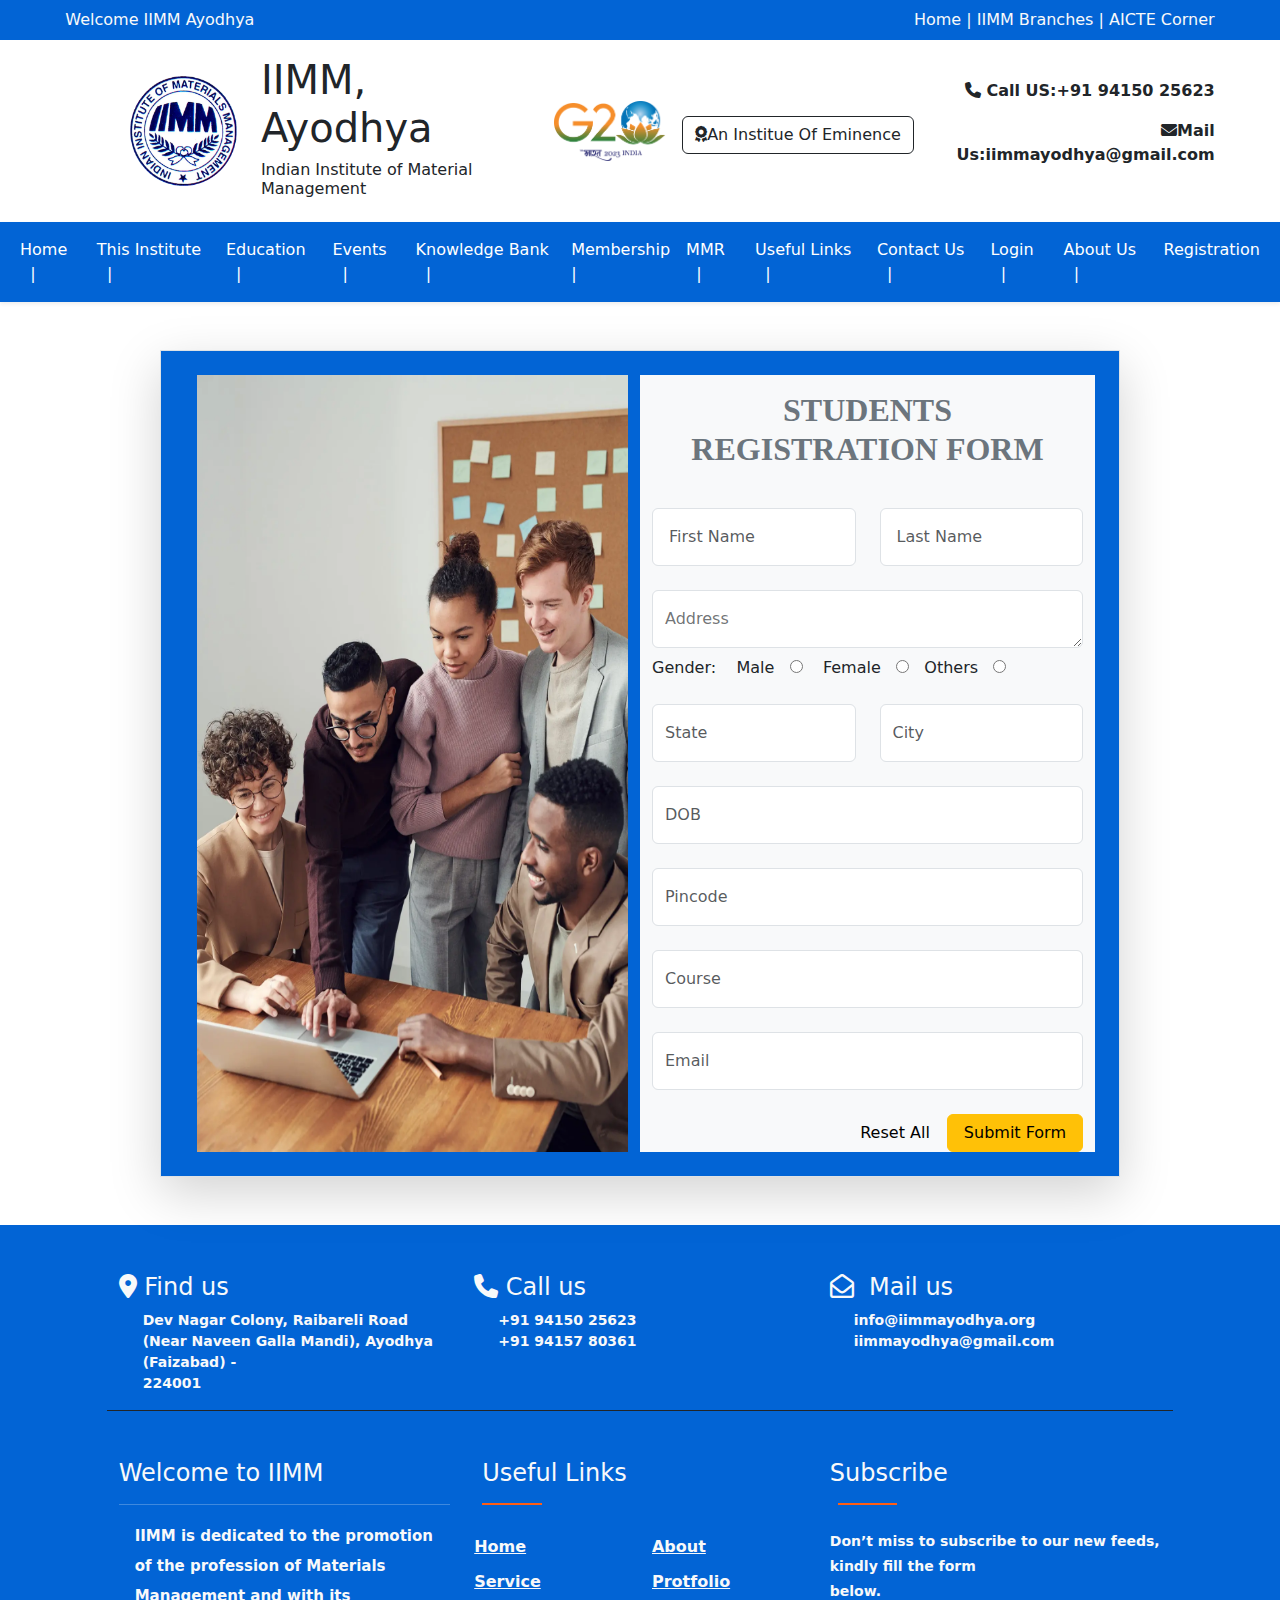
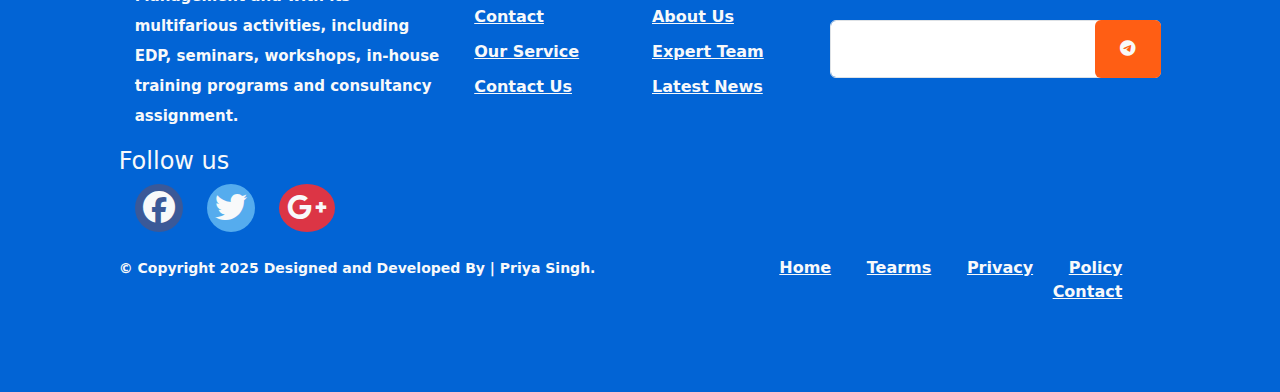
<file: registration.html>
<!DOCTYPE html>
<html lang="en">

<head>
    <meta charset="UTF-8">
    <meta name="viewport" content="width=device-width, initial-scale=1.0">
    <link rel="stylesheet" href="css/bootstrap.css" />
    <link rel="stylesheet" href="https://cdnjs.cloudflare.com/ajax/libs/font-awesome/6.7.2/css/all.min.css"
        integrity="sha512-Evv84Mr4kqVGRNSgIGL/F/aIDqQb7xQ2vcrdIwxfjThSH8CSR7PBEakCr51Ck+w+/U6swU2Im1vVX0SVk9ABhg=="
        crossorigin="anonymous" referrerpolicy="no-referrer" />
    <link rel="stylesheet" href="css/style.css">
     <meta http-equiv="refresh" content="2" /> 

    <title>IIMM Ayodhya</title>
</head>

<body>
    <div class="container-fluid">
        <!-- top start -->
        <div class="row py-2 text-light" style="background-color: #0264D5;">
            <div class="col-sm-11 mx-auto">
                <div class="row">
                    <div class="col-sm-6">Welcome IIMM Ayodhya</div>
                    <div class="col-sm-6 text-end">
                        <a href="#" class="text-light text-decoration-none start-end">Home</a>
                        |
                        <a href="#" class="text-light  text-decoration-none">IIMM Branches</a>
                        |
                        <a href="#" class="text-light  text-decoration-none">AICTE Corner</a>
                    </div>
                </div>
            </div>
        </div>
        <!-- top end -->
        <!-- header start -->

        <div class="row py-3">
            <div class="col-sm-11 mx-auto">
                <div class="row align-items-center">
                    <div class="col-sm-2 text-end"><img src="images/Logo-IIMM-1.png" alt="" height="110px"></div>
                    <div class="col-sm-3 ">
                        <h1>IIMM, Ayodhya</h1>
                        <h6>Indian Institute of Material Management</h6>
                    </div>
                    <div class="col-sm-4 "><img src="images/g20-logo.png" alt="" height="60px">&nbsp;&nbsp;
                        <a href="" class="btn border-dark mt-2"><i class="fa-solid fa-award"></i>An Institue Of
                            Eminence</a>
                    </div>
                    <div class="col-sm-3 text-end ">
                        <p class="fw-semibold"><i class="fa-solid fa-phone fa-shake "></i> Call US:+91 94150 25623</p>
                        <p class="fw-semibold"> <i class="fa-solid fa-envelope fa-bounce"></i>Mail
                            Us:iimmayodhya@gmail.com</p>
                    </div>
                </div>
            </div>
        </div>
        <!-- header end -->

        <!-- navbar start -->
        <div class="row">
            <div class="col-sm-12 p-0 shadow-sm">
                <nav class="navbar navbar-expand-lg" data-bs-theme="dark" style="background-color: #0264D5;">
                    <div class="container-fluid">
                        <button class="navbar-toggler" type="button" data-bs-toggle="collapse"
                            data-bs-target="#navbarSupportedContent" aria-controls="navbarSupportedContent"
                            aria-expanded="false" aria-label="Toggle navigation">
                            <span class="navbar-toggler-icon"></span>
                        </button>
                        <div class="collapse navbar-collapse" id="navbarSupportedContent">
                            <ul class="navbar-nav mx-auto mb-2 mb-lg-0 ">
                                <li class="nav-item">
                                    <a class="nav-link active" aria-current="page" href="index.html">Home
                                        &nbsp;&nbsp;|</a>
                                </li>
                                <li class="nav-item">
                                    <a class="nav-link active" href="#">This Institute &nbsp;&nbsp;|</a>
                                </li>
                                <li class="nav-item">
                                    <a class="nav-link active" aria-current="page" href="#">Education &nbsp;&nbsp;|
                                    </a>
                                </li>
                                <li class="nav-item">
                                    <a class="nav-link active" href="#">Events &nbsp;&nbsp;|</a>
                                </li>
                                <li class="nav-item">
                                    <a class="nav-link active" aria-current="page" href="#">Knowledge Bank
                                        &nbsp;&nbsp;|</a>
                                </li>
                                <li class="nav-item">
                                    <a class="nav-link active" href="#">Membership |</a>
                                </li>
                                <li class="nav-item">
                                    <a class="nav-link active" aria-current="page" href="#">MMR &nbsp;&nbsp;|</a>
                                </li>
                                <li class="nav-item">
                                    <a class="nav-link active" href="#">Useful Links &nbsp;&nbsp;|</a>
                                </li>
                                <li class="nav-item">
                                    <a class="nav-link active" href="contactus.html">Contact Us &nbsp;&nbsp;|</a>
                                </li>
                                <li class="nav-item">
                                    <a class="nav-link active" aria-current="page" href="login.html">Login
                                        &nbsp;&nbsp;|</a>
                                </li>
                                <li class="nav-item">
                                    <a class="nav-link active" href="index.html">About Us &nbsp;&nbsp;|</a>
                                </li>
                                <li class="nav-item">
                                    <a class="nav-link active" href="registration.html">Registration</a>
                                </li>
                            </ul>

                        </div>
                    </div>
                </nav>
            </div>
        </div>
        <!-- navbar end -->

        <!-- registartion Page start -->
        <div class="row">
            <div class="col-sm-12">
                <div class="row py-5">
                    <div class="col-sm-9 mx-auto border p-4 shadow-lg"style="background-color:#0264D5;"">
                        <div class="row mx-auto">
                            <div class="col-sm-6">
                                <img src="images/img4_reg.webp" class="img-fluid h-100" alt="" width="100%"
                                    margin-top="20px">
                            </div>
                            <div class="col-sm-6 bg-light">
                                <h2 class="text-center text-secondary p-3" style="font-family:'Times New Roman', Times, serif;font-weight: 800;">STUDENTS REGISTRATION FORM</h2>
                                <form action="" class="mt-4">
                                    <div class="row">
                                        <div class="col-sm-6">
                                            <input type="text" class="form-control p-3" placeholder="First Name">
                                        </div>
                                        <div class="col-sm-6">
                                            <input type="text" class="form-control p-3" placeholder="Last Name">
                                        </div>

                                    </div><br />

                                    <div class="form-floating">
                                        <textarea class="form-control" placeholder="Leave a comment here"
                                            id="floatingTextarea"></textarea>
                                        <label for="floatingTextarea">Address</label>
                                    </div>
                                    <label for="" class="mt-2">Gender:</label> &nbsp;&nbsp;
                                    Male &nbsp;&nbsp;<input type="radio" name="a" value="male"> &nbsp;&nbsp;
                                    Female &nbsp;&nbsp;<input type="radio" name="a" value="Female">&nbsp;&nbsp;
                                    Others &nbsp;&nbsp;<input type="radio" name="a" value="Other"><br /><br />
                                    <div class="row">
                                        <div class="col-sm-6">
                                            <input type="text" placeholder="State" class="py-3  form-control">

                                        </div>
                                        <div class="col-sm-6">
                                            <input type="text" placeholder="City" class=" py-3 form-control">
                                        </div>
                                    </div>
                                    <br />
                                    <input type="text" placeholder="DOB" class="form-control py-3">
                                    <br />
                                    <input type="text" placeholder="Pincode" class="form-control py-3">
                                    <br />
                                    <input type="text" placeholder="Course" class="form-control py-3">
                                    <br />
                                    <input type="text" placeholder="Email" class="form-control py-3">
                                    <br />
                                    <div class="row">
                                        <div class="col-sm-12">

                                            <input type="button" class="btn btn-warning float-end px-3"
                                                value="Submit Form">
                                            <input type="button" class="btn btn-light float-end px-3" value="Reset All">
                                        </div>
                                    </div>
                                </form>
                            </div>
                        </div>
                    </div>
                </div>
            </div>
        </div>
        <!-- Registration Page  end -->

        <!-- Footer Start -->
        <footer class="row py-5 " style="background-color: #0264D5;">
            <div class="col-sm-10 mx-auto text-light">
                <div class="row border-bottom border-dark border-1">
                    <div class="col-sm-4">
                        <h4> <i class="fa-solid fa-location-dot"></i> Find us</h4>
                        <small>
                            <p class="fw-semibold ps-4">
                                Dev Nagar Colony, Raibareli Road<br />
                                (Near Naveen Galla Mandi), Ayodhya (Faizabad) -<br /> 224001
                            </p>
                        </small>
                    </div>
                    <div class="col-sm-4">
                        <h4> <i class="fa-solid fa-phone"></i>&nbsp;Call us</h4>
                        <small>
                            <p class="ps-4 fw-semibold">
                                +91 94150 25623<br />
                                +91 94157 80361
                            </p>
                        </small>
                    </div>
                    <div class="col-sm-4">
                        <h4> <i class="far fa-envelope-open"></i> &nbsp;Mail us</h4>
                        <small>
                            <p class="ps-4 fw-semibold">
                                info@iimmayodhya.org <br />
                                iimmayodhya@gmail.com
                            </p>
                        </small>
                    </div>
                </div>
                <div class="row mt-5">
                    <div class="col-sm-4">
                        <h4>Welcome to IIMM </h4>
                        <hr>

                        <p class="ps-3 fw-semibold" style="line-height:30px; font-size: 15px;">
                            IIMM is dedicated to the promotion of the profession of Materials Management and with
                            its multifarious activities, including EDP, seminars, workshops, in-house training
                            programs and consultancy assignment.
                        </p>

                        <div class="social_media_icon">

                            <h4>Follow us</h4>

                            <div class="row">

                                <div class="col-sm-10 d-flex gap-4 ms-3">
                                    <div class=" rounded-circle fa-2x ps-2 pe-2" style="background-color: #3B5998;"><i
                                            class="fa-brands fa-facebook"></i></div>
                                    <div class="rounded-circle fa-2x ps-2 pe-2" style="background-color: #55ACEE;"><i
                                            class="fa-brands fa-twitter"></i></i></div>
                                    <div class="rounded-circle fa-2x bg-danger ps-2 pe-2"><i
                                            class="fa-brands fa-google-plus-g"></i></i></div>
                                </div>
                                <div class="col-sm-2"></div>
                            </div>
                        </div>

                    </div>
                    <div class="col-sm-4">
                        <h4 class="ps-2">Useful Links</h4>
                        <div class="btm_border"></div>
                        <div class="row mt-4">
                            <div class="col-sm-6 fw-semibold" style="line-height:35px;">
                                <ul class="list-unstyled">
                                    <li><a href="" class="text-light">Home</a></li>
                                    <li><a href="" class="text-light">Service</a></li>
                                    <li><a href="" class="text-light">Contact</a></li>
                                    <li><a href="" class="text-light">Our Service</a></li>
                                    <li><a href="" class="text-light">Contact Us</a></li>

                                </ul>
                            </div>
                            <div class="col-sm-6 fw-semibold" style="line-height:35px;">
                                <ul class="list-unstyled">
                                    <li><a href="" class="text-light">About</a></li>
                                    <li><a href="" class="text-light">Protfolio</a></li>
                                    <li><a href="" class="text-light">About Us</a></li>
                                    <li><a href="" class="text-light">Expert Team</a></li>
                                    <li><a href="" class="text-light">Latest News</a></li>

                                </ul>
                            </div>

                        </div>
                    </div>
                    <div class="col-sm-4">
                        <h4>Subscribe</h4>
                        <div class="btm_border"></div>
                        <small>
                            <p class="fw-bold mt-4" style="line-height: 25px;">
                                Don’t miss to subscribe to our new feeds, kindly fill the form <br />below.
                            </p>
                        </small>
                        <div class="position-relative">
                            <input type="text" class="form-control position-absolute py-3">
                            <a href="" class="btn  position-absolute end-0 py-3 px-4"
                                style="background-color: #FF5E14;"><i
                                    class="fa-brands fa-telegram fa-white text-light"></i></a>
                        </div>
                    </div>
                    <div class="row py-4">
                        <div class="col-sm-6 fw-semibold">
                            <small>
                                &copy; Copyright 2025 Designed and Developed By | Priya Singh.
                            </small>
                        </div>
                        <div class="col-sm-6 text-end fw-semibold" id="footer_li">
                            <ul style="list-style-type:none;">
                                <li><a href="" class="text-light">Home</a></li>
                                <li><a href="" class="text-light">Tearms</a></li>
                                <li><a href="" class="text-light">Privacy</a></li>
                                <li><a href="" class="text-light">Policy</a></li>
                                <li><a href="" class="text-light">Contact</a></li>
                            </ul>
                        </div>
                    </div>
                </div>
            </div>
        </footer>
        <!-- Footer End -->

    </div>
    <script src="js/bootstrap.bundle.js"></script>
</body>

</html>
</file>
<file: css/style.css>
.btm_border
{
    width:18%;
    height:2px;
    background-color: #FF5e14;
   margin-top:15px;
   margin-left:8px;
}


#footer_li ul li
{
display:inline;
padding:15px;
}
#cont_images
{
    background-image: url('../images/contact-us.webp');
    background-size: cover;
    background-repeat: no-repeat;
height:700px;
padding:0px;
}
#login_img
{
    background-image: url('../images/image.png');
    background-size: cover;
    height:800px;
}
#contact
{
    height:350px;
    background-image: url('../images/contact.jpg');
    background-size: cover;
}
#contact .col-sm-12
{
    display: flex;
    align-items: center;
    justify-content: center;
    color:white;
    background-color: #48474791;
}

.news-card div
{
   overflow: hidden;
   border-radius: 5px 5px 0px 0px;
}
.news-card div img
{
    transition: 0.5s ease;
}
.news-card:hover img
{
    transform: scale(1.2);
}
</file>
